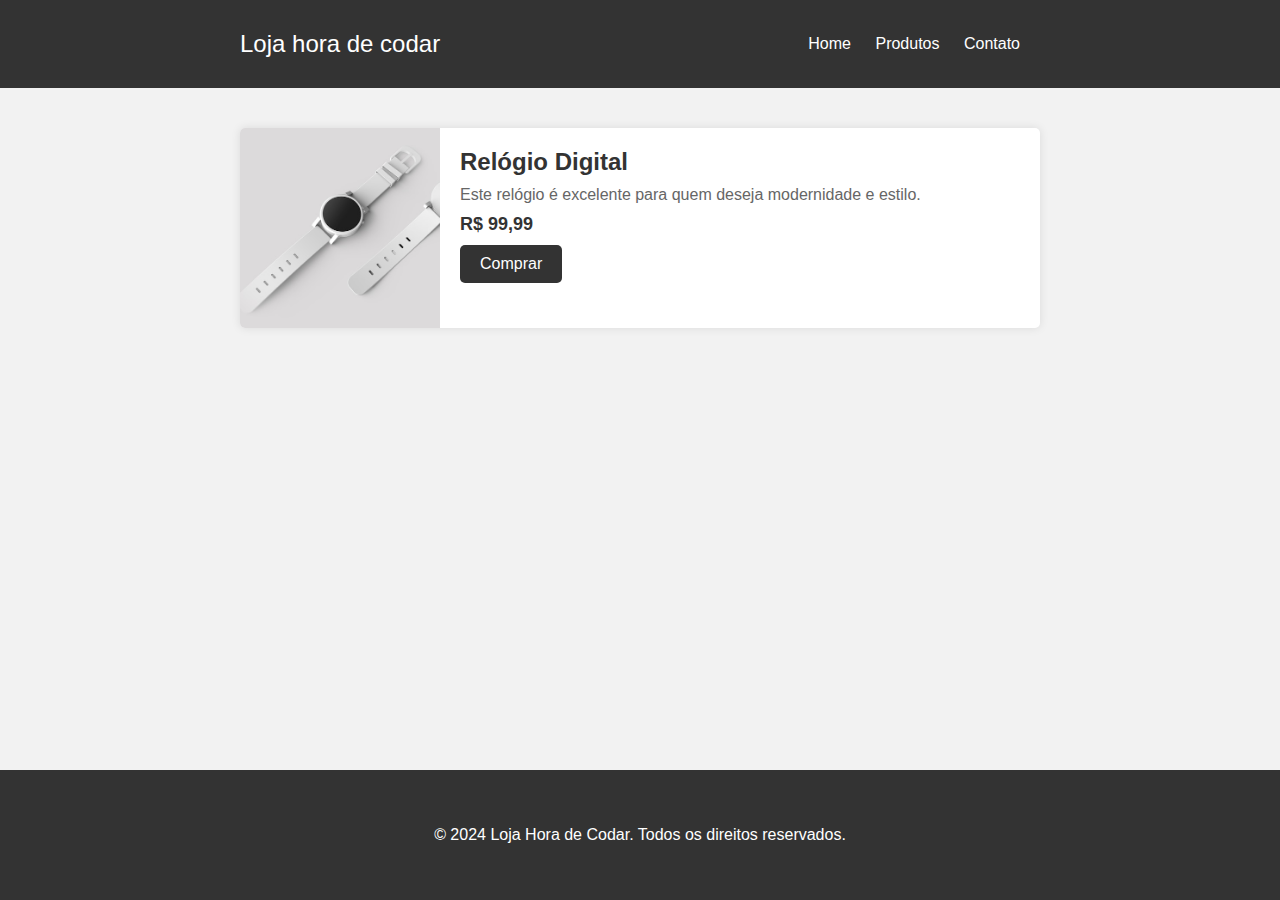
<file: index.html>
<!DOCTYPE html>
<html lang="pt-br">
<head>
    <meta charset="UTF-8">
    <meta name="viewport" content="width=device-width, initial-scale=1.0">
    <title>Produto - Relógio</title>
   <link rel="stylesheet" href="styles.css">
</head>
<body>
    <div class="navbar">
    
    <div class="container">
    <a href="http://#" class="logo">Loja hora de codar </a> 
    <ul class="nav-links">
        <li>
        <a href="#">Home</a>
        </li>
        <li>
        <a href="#">Produtos</a>
        </li>
        <li>
        <a href="#">Contato</a>
        </li>
    </ul>
    </div>
    </div>
</div>
<div class="container">
  <div class="product">
    <img src="parte_3\img\produto.jpg" alt="Produto" class="product-image" />
    <div class="product-info">
      <h2 class="product-name">Relógio Digital</h2>
      <p class="product-description">
        Este relógio é excelente para quem deseja modernidade e estilo.
      </p>
      <p class="product-price">R$ 99,99</p>
      <button class="product-button">Comprar</button>
    </div>
  </div>
</div>
<div class="footer">
  <div class="container">
    <p>&copy; 2024 Loja Hora de Codar. Todos os direitos reservados.</p>
  </div>
</div>
</body>
</html>
</body>
</html>
</file>
<file: styles.css>
/* tag, classe ou id */
/* seleção do elemento => {} => regra: valor; */

/* reset => reseto os estilos do navegador e defino estilos que serão padrão do projeto */


body {
  font-family: Arial, sans-serif;
  margin: 0;
  padding: 0;
  /* cor hexadecimal => #123ABC */
  
  background-color: #f2f2f2;
  /* view height = tela do usuário => 100vh = 100% */
  min-height: 100vh;
  position: relative;
}

.container {
  max-width: 800px;
  margin: 0 auto;
  padding: 20px;
}

.navbar {
/* hexadecimal => #555555 => #333 */
  background-color: #333;
  color: #fff;
  /* padding =>  */
  padding: 10px 0;
}

.navbar .container {
  display: flex;
  justify-content: space-between;
  align-items: center;
}

.logo {
  font-size: 24px;
  text-decoration: none;
  color: #fff;
}

.nav-links {
  list-style: none;
  margin: 0;
  padding: 0;
}

.nav-links li {
  display: inline;
  margin-right: 20px;
}

.nav-links li a {
  text-decoration: none;
  color: #fff;
}

.product {
  display: flex;
  background-color: #fff;
  border-radius: 5px;
  box-shadow: 0 0 10px rgba(0, 0, 0, 0.1);
  overflow: hidden;
  margin-top: 20px;
}

.product-image {
  width: 200px;
  height: 200px;
  object-fit: cover;
}

.product-info {
  padding: 20px;
}

.product-name {
  margin: 0;
  font-size: 24px;
  color: #333;
}

.product-description {
  margin: 10px 0;
  color: #666;
}

.product-price {
  margin: 10px 0;
  font-size: 18px;
  font-weight: bold;
  color: #333;
}

.product-button {
  padding: 10px 20px;
  border: none;
  background-color: #333;
  color: #fff;
  font-size: 16px;
  border-radius: 5px;
  cursor: pointer;
}

.product-button:hover {
  background-color: #555;
}

.footer {
  background-color: #333;
  color: #fff;
  text-align: center;
  padding: 20px 0;
  position: fixed;
  bottom: 0;
  width: 100%;
}
</file>
